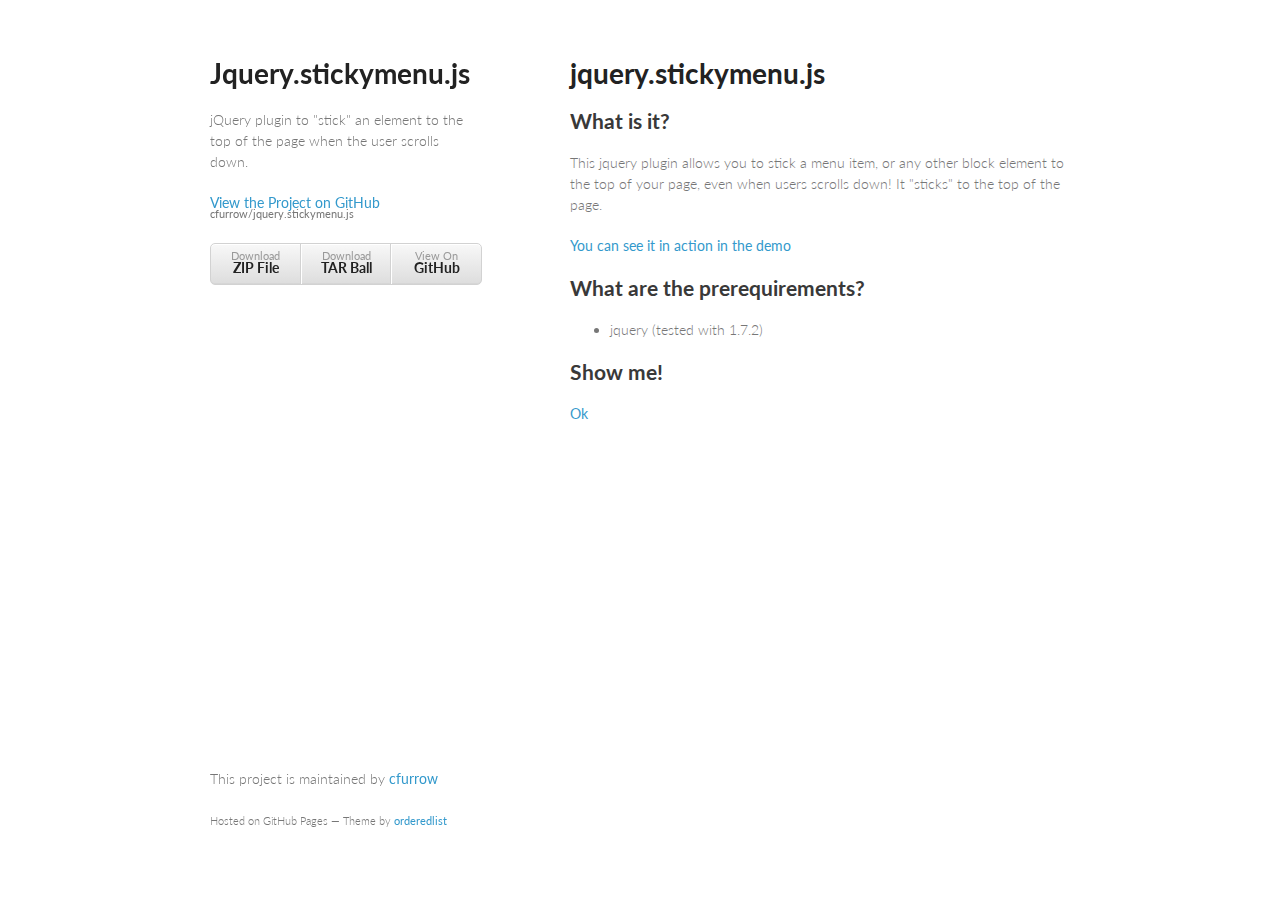
<file: index.html>
<!doctype html>
<html>
  <head>
    <meta charset="utf-8">
    <meta http-equiv="X-UA-Compatible" content="chrome=1">
    <title>Jquery.stickymenu.js by cfurrow</title>

    <link rel="stylesheet" href="stylesheets/styles.css">
    <link rel="stylesheet" href="stylesheets/pygment_trac.css">
    <meta name="viewport" content="width=device-width, initial-scale=1, user-scalable=no">
    <!--[if lt IE 9]>
    <script src="//html5shiv.googlecode.com/svn/trunk/html5.js"></script>
    <![endif]-->
  </head>
  <body>
    <div class="wrapper">
      <header>
        <h1>Jquery.stickymenu.js</h1>
        <p>jQuery plugin to &quot;stick&quot; an element to the top of the page when the user scrolls down.</p>

        <p class="view"><a href="https://github.com/cfurrow/jquery.stickymenu.js">View the Project on GitHub <small>cfurrow/jquery.stickymenu.js</small></a></p>


        <ul>
          <li><a href="https://github.com/cfurrow/jquery.stickymenu.js/zipball/master">Download <strong>ZIP File</strong></a></li>
          <li><a href="https://github.com/cfurrow/jquery.stickymenu.js/tarball/master">Download <strong>TAR Ball</strong></a></li>
          <li><a href="https://github.com/cfurrow/jquery.stickymenu.js">View On <strong>GitHub</strong></a></li>
        </ul>
      </header>
      <section>
        <h1>jquery.stickymenu.js</h1>

<h2>What is it?</h2>

<p>This jquery plugin allows you to stick a menu item, or any other block element to the top of your page, even when users scrolls down! It "sticks" to the top of the page.</p>

<p><a href="demo/index.html">You can see it in action in the demo</a></p>

<h2>What are the prerequirements?</h2>

<ul>
<li>jquery (tested with 1.7.2)</li>
</ul><h2>Show me!</h2>

<p><a href="demo/index.html">Ok</a></p>
      </section>
      <footer>
        <p>This project is maintained by <a href="https://github.com/cfurrow">cfurrow</a></p>
        <p><small>Hosted on GitHub Pages &mdash; Theme by <a href="https://github.com/orderedlist">orderedlist</a></small></p>
      </footer>
    </div>
    <script src="javascripts/scale.fix.js"></script>
    <script type="text/javascript">
      var gaJsHost = (("https:" == document.location.protocol) ? "https://ssl." : "http://www.");
      document.write(unescape("%3Cscript src='" + gaJsHost + "google-analytics.com/ga.js' type='text/javascript'%3E%3C/script%3E"));
    </script>
      <script type="text/javascript">
      try {
      var pageTracker = _gat._getTracker("UA-33508071-5");
      pageTracker._trackPageview();
      } catch(err) {}
    </script>
    
  </body>
</html>
</file>
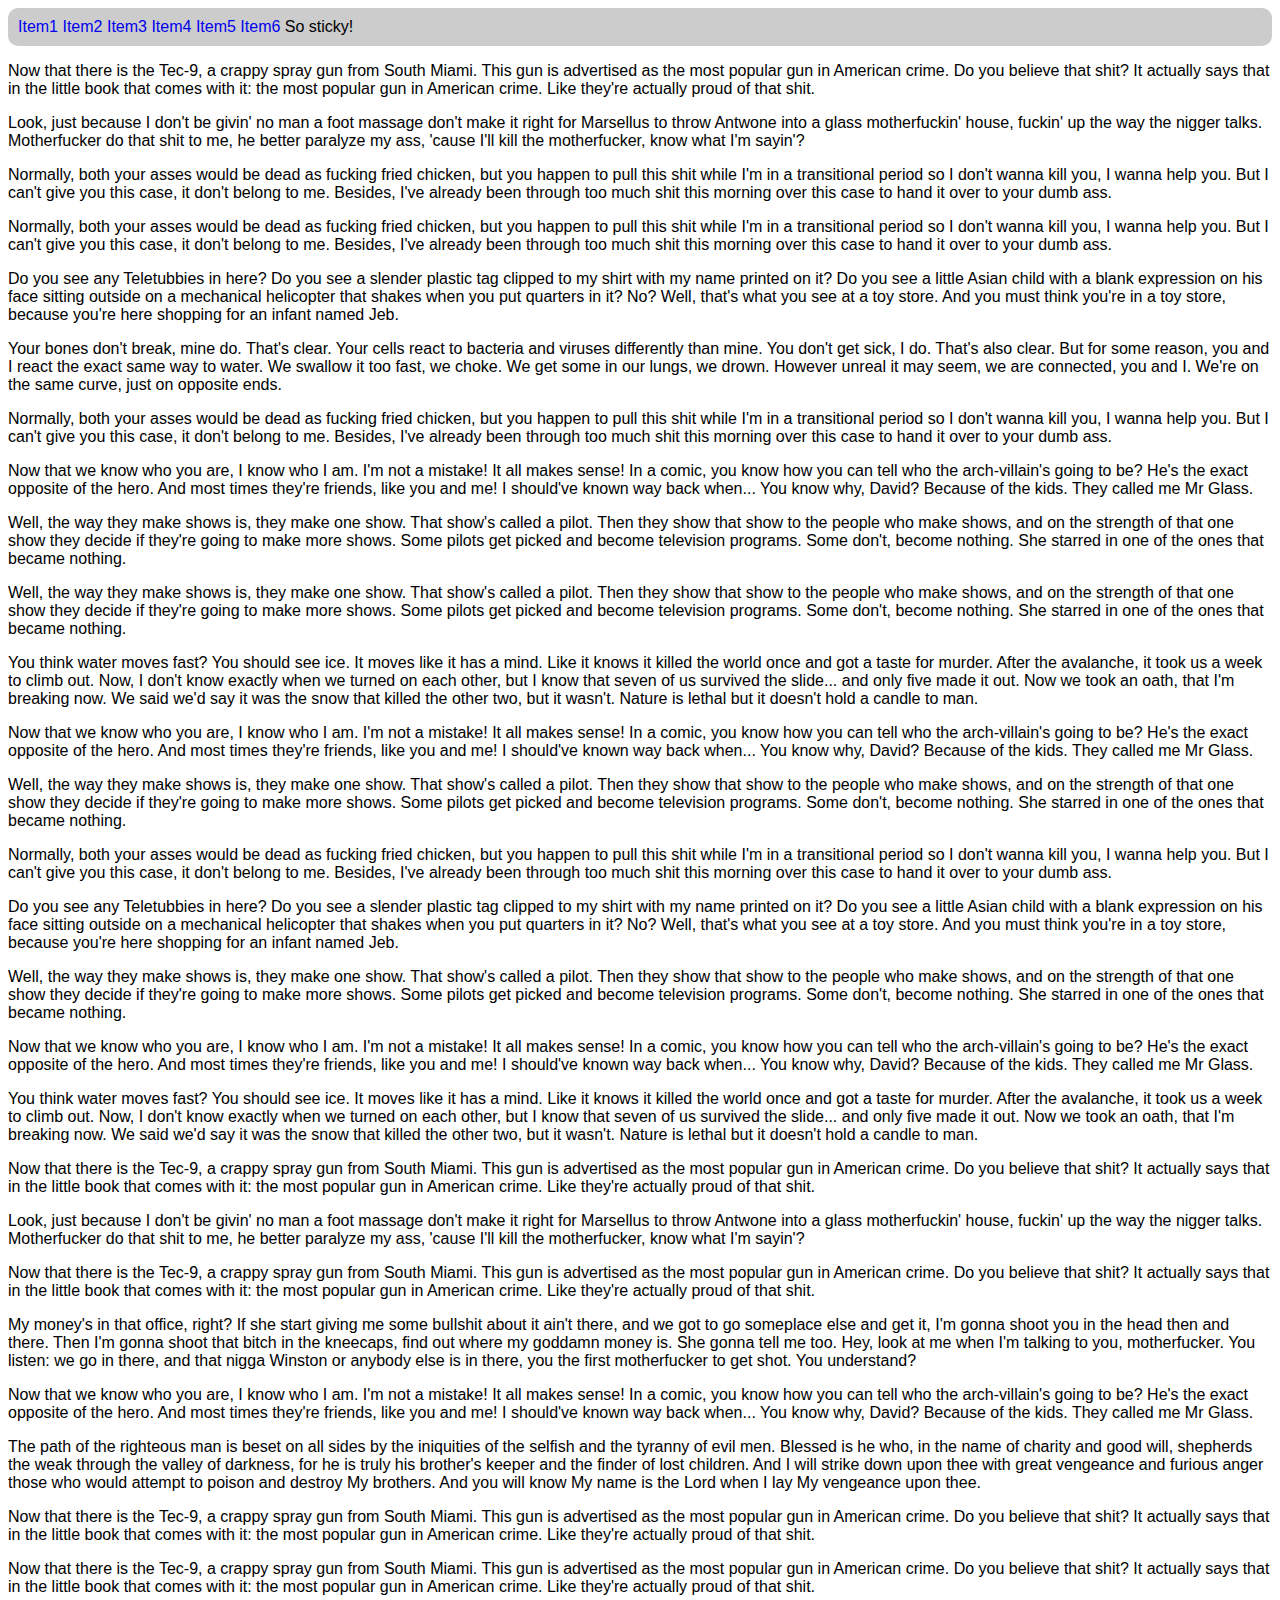
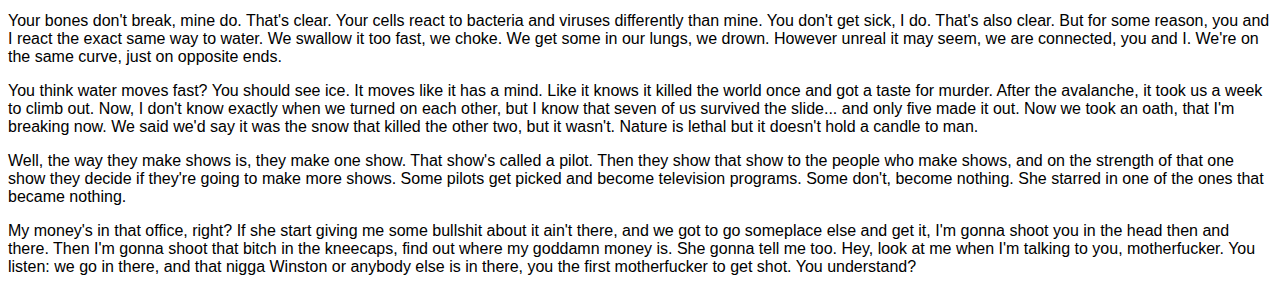
<file: demo/index.html>
<!DOCTYPE html>
<html>
  <head>
    <title>jquery.stickymenu.js Demo</title>
    <link rel="stylesheet" type="text/css" href="css/jquery.stickymenu.css" />
    <link rel="stylesheet" type="text/css" href="css/demo.css" />
  </head>
  <body>

    <div id="theMenu">
      <ul>
        <li><a href="#">Item1</a></li>
        <li><a href="#">Item2</a></li>
        <li><a href="#">Item3</a></li>
        <li><a href="#">Item4</a></li>
        <li><a href="#">Item5</a></li>
        <li><a href="#">Item6</a></li>
      </ul>
      <span class="hide-until-stuck">
        So sticky!
      </span>
    </div>

    <!-- start slipsum code -->

    <p>Now that there is the Tec-9, a crappy spray gun from South Miami. This gun is advertised as the most popular gun in American crime. Do you believe that shit? It actually says that in the little book that comes with it: the most popular gun in American crime. Like they're actually proud of that shit.  </p>

    <p>Look, just because I don't be givin' no man a foot massage don't make it right for Marsellus to throw Antwone into a glass motherfuckin' house, fuckin' up the way the nigger talks. Motherfucker do that shit to me, he better paralyze my ass, 'cause I'll kill the motherfucker, know what I'm sayin'? </p>

    <p>Normally, both your asses would be dead as fucking fried chicken, but you happen to pull this shit while I'm in a transitional period so I don't wanna kill you, I wanna help you. But I can't give you this case, it don't belong to me. Besides, I've already been through too much shit this morning over this case to hand it over to your dumb ass. </p>

    <p>Normally, both your asses would be dead as fucking fried chicken, but you happen to pull this shit while I'm in a transitional period so I don't wanna kill you, I wanna help you. But I can't give you this case, it don't belong to me. Besides, I've already been through too much shit this morning over this case to hand it over to your dumb ass. </p>

    <p>Do you see any Teletubbies in here? Do you see a slender plastic tag clipped to my shirt with my name printed on it? Do you see a little Asian child with a blank expression on his face sitting outside on a mechanical helicopter that shakes when you put quarters in it? No? Well, that's what you see at a toy store. And you must think you're in a toy store, because you're here shopping for an infant named Jeb. </p>

    <p>Your bones don't break, mine do. That's clear. Your cells react to bacteria and viruses differently than mine. You don't get sick, I do. That's also clear. But for some reason, you and I react the exact same way to water. We swallow it too fast, we choke. We get some in our lungs, we drown. However unreal it may seem, we are connected, you and I. We're on the same curve, just on opposite ends. </p>

    <p>Normally, both your asses would be dead as fucking fried chicken, but you happen to pull this shit while I'm in a transitional period so I don't wanna kill you, I wanna help you. But I can't give you this case, it don't belong to me. Besides, I've already been through too much shit this morning over this case to hand it over to your dumb ass. </p>

    <p>Now that we know who you are, I know who I am. I'm not a mistake! It all makes sense! In a comic, you know how you can tell who the arch-villain's going to be? He's the exact opposite of the hero. And most times they're friends, like you and me! I should've known way back when... You know why, David? Because of the kids. They called me Mr Glass. </p>

    <p>Well, the way they make shows is, they make one show. That show's called a pilot. Then they show that show to the people who make shows, and on the strength of that one show they decide if they're going to make more shows. Some pilots get picked and become television programs. Some don't, become nothing. She starred in one of the ones that became nothing. </p>

    <p>Well, the way they make shows is, they make one show. That show's called a pilot. Then they show that show to the people who make shows, and on the strength of that one show they decide if they're going to make more shows. Some pilots get picked and become television programs. Some don't, become nothing. She starred in one of the ones that became nothing. </p>

    <p>You think water moves fast? You should see ice. It moves like it has a mind. Like it knows it killed the world once and got a taste for murder. After the avalanche, it took us a week to climb out. Now, I don't know exactly when we turned on each other, but I know that seven of us survived the slide... and only five made it out. Now we took an oath, that I'm breaking now. We said we'd say it was the snow that killed the other two, but it wasn't. Nature is lethal but it doesn't hold a candle to man. </p>

    <p>Now that we know who you are, I know who I am. I'm not a mistake! It all makes sense! In a comic, you know how you can tell who the arch-villain's going to be? He's the exact opposite of the hero. And most times they're friends, like you and me! I should've known way back when... You know why, David? Because of the kids. They called me Mr Glass. </p>

    <p>Well, the way they make shows is, they make one show. That show's called a pilot. Then they show that show to the people who make shows, and on the strength of that one show they decide if they're going to make more shows. Some pilots get picked and become television programs. Some don't, become nothing. She starred in one of the ones that became nothing. </p>

    <p>Normally, both your asses would be dead as fucking fried chicken, but you happen to pull this shit while I'm in a transitional period so I don't wanna kill you, I wanna help you. But I can't give you this case, it don't belong to me. Besides, I've already been through too much shit this morning over this case to hand it over to your dumb ass. </p>

    <p>Do you see any Teletubbies in here? Do you see a slender plastic tag clipped to my shirt with my name printed on it? Do you see a little Asian child with a blank expression on his face sitting outside on a mechanical helicopter that shakes when you put quarters in it? No? Well, that's what you see at a toy store. And you must think you're in a toy store, because you're here shopping for an infant named Jeb. </p>

    <p>Well, the way they make shows is, they make one show. That show's called a pilot. Then they show that show to the people who make shows, and on the strength of that one show they decide if they're going to make more shows. Some pilots get picked and become television programs. Some don't, become nothing. She starred in one of the ones that became nothing. </p>

    <p>Now that we know who you are, I know who I am. I'm not a mistake! It all makes sense! In a comic, you know how you can tell who the arch-villain's going to be? He's the exact opposite of the hero. And most times they're friends, like you and me! I should've known way back when... You know why, David? Because of the kids. They called me Mr Glass. </p>

    <p>You think water moves fast? You should see ice. It moves like it has a mind. Like it knows it killed the world once and got a taste for murder. After the avalanche, it took us a week to climb out. Now, I don't know exactly when we turned on each other, but I know that seven of us survived the slide... and only five made it out. Now we took an oath, that I'm breaking now. We said we'd say it was the snow that killed the other two, but it wasn't. Nature is lethal but it doesn't hold a candle to man. </p>

    <p>Now that there is the Tec-9, a crappy spray gun from South Miami. This gun is advertised as the most popular gun in American crime. Do you believe that shit? It actually says that in the little book that comes with it: the most popular gun in American crime. Like they're actually proud of that shit.  </p>

    <p>Look, just because I don't be givin' no man a foot massage don't make it right for Marsellus to throw Antwone into a glass motherfuckin' house, fuckin' up the way the nigger talks. Motherfucker do that shit to me, he better paralyze my ass, 'cause I'll kill the motherfucker, know what I'm sayin'? </p>

    <p>Now that there is the Tec-9, a crappy spray gun from South Miami. This gun is advertised as the most popular gun in American crime. Do you believe that shit? It actually says that in the little book that comes with it: the most popular gun in American crime. Like they're actually proud of that shit.  </p>

    <p>My money's in that office, right? If she start giving me some bullshit about it ain't there, and we got to go someplace else and get it, I'm gonna shoot you in the head then and there. Then I'm gonna shoot that bitch in the kneecaps, find out where my goddamn money is. She gonna tell me too. Hey, look at me when I'm talking to you, motherfucker. You listen: we go in there, and that nigga Winston or anybody else is in there, you the first motherfucker to get shot. You understand? </p>

    <p>Now that we know who you are, I know who I am. I'm not a mistake! It all makes sense! In a comic, you know how you can tell who the arch-villain's going to be? He's the exact opposite of the hero. And most times they're friends, like you and me! I should've known way back when... You know why, David? Because of the kids. They called me Mr Glass. </p>

    <p>The path of the righteous man is beset on all sides by the iniquities of the selfish and the tyranny of evil men. Blessed is he who, in the name of charity and good will, shepherds the weak through the valley of darkness, for he is truly his brother's keeper and the finder of lost children. And I will strike down upon thee with great vengeance and furious anger those who would attempt to poison and destroy My brothers. And you will know My name is the Lord when I lay My vengeance upon thee. </p>

    <p>Now that there is the Tec-9, a crappy spray gun from South Miami. This gun is advertised as the most popular gun in American crime. Do you believe that shit? It actually says that in the little book that comes with it: the most popular gun in American crime. Like they're actually proud of that shit.  </p>

    <p>Now that there is the Tec-9, a crappy spray gun from South Miami. This gun is advertised as the most popular gun in American crime. Do you believe that shit? It actually says that in the little book that comes with it: the most popular gun in American crime. Like they're actually proud of that shit.  </p>

    <p>Your bones don't break, mine do. That's clear. Your cells react to bacteria and viruses differently than mine. You don't get sick, I do. That's also clear. But for some reason, you and I react the exact same way to water. We swallow it too fast, we choke. We get some in our lungs, we drown. However unreal it may seem, we are connected, you and I. We're on the same curve, just on opposite ends. </p>

    <p>You think water moves fast? You should see ice. It moves like it has a mind. Like it knows it killed the world once and got a taste for murder. After the avalanche, it took us a week to climb out. Now, I don't know exactly when we turned on each other, but I know that seven of us survived the slide... and only five made it out. Now we took an oath, that I'm breaking now. We said we'd say it was the snow that killed the other two, but it wasn't. Nature is lethal but it doesn't hold a candle to man. </p>

    <p>Well, the way they make shows is, they make one show. That show's called a pilot. Then they show that show to the people who make shows, and on the strength of that one show they decide if they're going to make more shows. Some pilots get picked and become television programs. Some don't, become nothing. She starred in one of the ones that became nothing. </p>

    <p>My money's in that office, right? If she start giving me some bullshit about it ain't there, and we got to go someplace else and get it, I'm gonna shoot you in the head then and there. Then I'm gonna shoot that bitch in the kneecaps, find out where my goddamn money is. She gonna tell me too. Hey, look at me when I'm talking to you, motherfucker. You listen: we go in there, and that nigga Winston or anybody else is in there, you the first motherfucker to get shot. You understand? </p>

    <!-- please do not remove this line -->

    <div style="display:none;">
    <a href="http://slipsum.com">lorem ipsum</a></div>

    <!-- end slipsum code -->
    
   
    <script src="https://ajax.googleapis.com/ajax/libs/jquery/1.7.2/jquery.min.js"></script>
    <script src="jquery.stickymenu.js"></script>
    <script>
      $("#theMenu").stickyMenu();
    </script>
  </body>
</html>
</file>
<file: stylesheets/styles.css>
@import url(https://fonts.googleapis.com/css?family=Lato:300italic,700italic,300,700);

body {
  padding:50px;
  font:14px/1.5 Lato, "Helvetica Neue", Helvetica, Arial, sans-serif;
  color:#777;
  font-weight:300;
}

h1, h2, h3, h4, h5, h6 {
  color:#222;
  margin:0 0 20px;
}

p, ul, ol, table, pre, dl {
  margin:0 0 20px;
}

h1, h2, h3 {
  line-height:1.1;
}

h1 {
  font-size:28px;
}

h2 {
  color:#393939;
}

h3, h4, h5, h6 {
  color:#494949;
}

a {
  color:#39c;
  font-weight:400;
  text-decoration:none;
}

a small {
  font-size:11px;
  color:#777;
  margin-top:-0.6em;
  display:block;
}

.wrapper {
  width:860px;
  margin:0 auto;
}

blockquote {
  border-left:1px solid #e5e5e5;
  margin:0;
  padding:0 0 0 20px;
  font-style:italic;
}

code, pre {
  font-family:Monaco, Bitstream Vera Sans Mono, Lucida Console, Terminal;
  color:#333;
  font-size:12px;
}

pre {
  padding:8px 15px;
  background: #f8f8f8;  
  border-radius:5px;
  border:1px solid #e5e5e5;
  overflow-x: auto;
}

table {
  width:100%;
  border-collapse:collapse;
}

th, td {
  text-align:left;
  padding:5px 10px;
  border-bottom:1px solid #e5e5e5;
}

dt {
  color:#444;
  font-weight:700;
}

th {
  color:#444;
}

img {
  max-width:100%;
}

header {
  width:270px;
  float:left;
  position:fixed;
}

header ul {
  list-style:none;
  height:40px;
  
  padding:0;
  
  background: #eee;
  background: -moz-linear-gradient(top, #f8f8f8 0%, #dddddd 100%);
  background: -webkit-gradient(linear, left top, left bottom, color-stop(0%,#f8f8f8), color-stop(100%,#dddddd));
  background: -webkit-linear-gradient(top, #f8f8f8 0%,#dddddd 100%);
  background: -o-linear-gradient(top, #f8f8f8 0%,#dddddd 100%);
  background: -ms-linear-gradient(top, #f8f8f8 0%,#dddddd 100%);
  background: linear-gradient(top, #f8f8f8 0%,#dddddd 100%);
  
  border-radius:5px;
  border:1px solid #d2d2d2;
  box-shadow:inset #fff 0 1px 0, inset rgba(0,0,0,0.03) 0 -1px 0;
  width:270px;
}

header li {
  width:89px;
  float:left;
  border-right:1px solid #d2d2d2;
  height:40px;
}

header ul a {
  line-height:1;
  font-size:11px;
  color:#999;
  display:block;
  text-align:center;
  padding-top:6px;
  height:40px;
}

strong {
  color:#222;
  font-weight:700;
}

header ul li + li {
  width:88px;
  border-left:1px solid #fff;
}

header ul li + li + li {
  border-right:none;
  width:89px;
}

header ul a strong {
  font-size:14px;
  display:block;
  color:#222;
}

section {
  width:500px;
  float:right;
  padding-bottom:50px;
}

small {
  font-size:11px;
}

hr {
  border:0;
  background:#e5e5e5;
  height:1px;
  margin:0 0 20px;
}

footer {
  width:270px;
  float:left;
  position:fixed;
  bottom:50px;
}

@media print, screen and (max-width: 960px) {
  
  div.wrapper {
    width:auto;
    margin:0;
  }
  
  header, section, footer {
    float:none;
    position:static;
    width:auto;
  }
  
  header {
    padding-right:320px;
  }
  
  section {
    border:1px solid #e5e5e5;
    border-width:1px 0;
    padding:20px 0;
    margin:0 0 20px;
  }
  
  header a small {
    display:inline;
  }
  
  header ul {
    position:absolute;
    right:50px;
    top:52px;
  }
}

@media print, screen and (max-width: 720px) {
  body {
    word-wrap:break-word;
  }
  
  header {
    padding:0;
  }
  
  header ul, header p.view {
    position:static;
  }
  
  pre, code {
    word-wrap:normal;
  }
}

@media print, screen and (max-width: 480px) {
  body {
    padding:15px;
  }
  
  header ul {
    display:none;
  }
}

@media print {
  body {
    padding:0.4in;
    font-size:12pt;
    color:#444;
  }
}
</file>
<file: stylesheets/pygment_trac.css>
.highlight  { background: #ffffff; }
.highlight .c { color: #999988; font-style: italic } /* Comment */
.highlight .err { color: #a61717; background-color: #e3d2d2 } /* Error */
.highlight .k { font-weight: bold } /* Keyword */
.highlight .o { font-weight: bold } /* Operator */
.highlight .cm { color: #999988; font-style: italic } /* Comment.Multiline */
.highlight .cp { color: #999999; font-weight: bold } /* Comment.Preproc */
.highlight .c1 { color: #999988; font-style: italic } /* Comment.Single */
.highlight .cs { color: #999999; font-weight: bold; font-style: italic } /* Comment.Special */
.highlight .gd { color: #000000; background-color: #ffdddd } /* Generic.Deleted */
.highlight .gd .x { color: #000000; background-color: #ffaaaa } /* Generic.Deleted.Specific */
.highlight .ge { font-style: italic } /* Generic.Emph */
.highlight .gr { color: #aa0000 } /* Generic.Error */
.highlight .gh { color: #999999 } /* Generic.Heading */
.highlight .gi { color: #000000; background-color: #ddffdd } /* Generic.Inserted */
.highlight .gi .x { color: #000000; background-color: #aaffaa } /* Generic.Inserted.Specific */
.highlight .go { color: #888888 } /* Generic.Output */
.highlight .gp { color: #555555 } /* Generic.Prompt */
.highlight .gs { font-weight: bold } /* Generic.Strong */
.highlight .gu { color: #800080; font-weight: bold; } /* Generic.Subheading */
.highlight .gt { color: #aa0000 } /* Generic.Traceback */
.highlight .kc { font-weight: bold } /* Keyword.Constant */
.highlight .kd { font-weight: bold } /* Keyword.Declaration */
.highlight .kn { font-weight: bold } /* Keyword.Namespace */
.highlight .kp { font-weight: bold } /* Keyword.Pseudo */
.highlight .kr { font-weight: bold } /* Keyword.Reserved */
.highlight .kt { color: #445588; font-weight: bold } /* Keyword.Type */
.highlight .m { color: #009999 } /* Literal.Number */
.highlight .s { color: #d14 } /* Literal.String */
.highlight .na { color: #008080 } /* Name.Attribute */
.highlight .nb { color: #0086B3 } /* Name.Builtin */
.highlight .nc { color: #445588; font-weight: bold } /* Name.Class */
.highlight .no { color: #008080 } /* Name.Constant */
.highlight .ni { color: #800080 } /* Name.Entity */
.highlight .ne { color: #990000; font-weight: bold } /* Name.Exception */
.highlight .nf { color: #990000; font-weight: bold } /* Name.Function */
.highlight .nn { color: #555555 } /* Name.Namespace */
.highlight .nt { color: #000080 } /* Name.Tag */
.highlight .nv { color: #008080 } /* Name.Variable */
.highlight .ow { font-weight: bold } /* Operator.Word */
.highlight .w { color: #bbbbbb } /* Text.Whitespace */
.highlight .mf { color: #009999 } /* Literal.Number.Float */
.highlight .mh { color: #009999 } /* Literal.Number.Hex */
.highlight .mi { color: #009999 } /* Literal.Number.Integer */
.highlight .mo { color: #009999 } /* Literal.Number.Oct */
.highlight .sb { color: #d14 } /* Literal.String.Backtick */
.highlight .sc { color: #d14 } /* Literal.String.Char */
.highlight .sd { color: #d14 } /* Literal.String.Doc */
.highlight .s2 { color: #d14 } /* Literal.String.Double */
.highlight .se { color: #d14 } /* Literal.String.Escape */
.highlight .sh { color: #d14 } /* Literal.String.Heredoc */
.highlight .si { color: #d14 } /* Literal.String.Interpol */
.highlight .sx { color: #d14 } /* Literal.String.Other */
.highlight .sr { color: #009926 } /* Literal.String.Regex */
.highlight .s1 { color: #d14 } /* Literal.String.Single */
.highlight .ss { color: #990073 } /* Literal.String.Symbol */
.highlight .bp { color: #999999 } /* Name.Builtin.Pseudo */
.highlight .vc { color: #008080 } /* Name.Variable.Class */
.highlight .vg { color: #008080 } /* Name.Variable.Global */
.highlight .vi { color: #008080 } /* Name.Variable.Instance */
.highlight .il { color: #009999 } /* Literal.Number.Integer.Long */
.highlight .hll { background-color: #ffffcc }
.highlight  { background: #f0f3f3; }
.highlight .c { color: #0099FF; font-style: italic } /* Comment */
.highlight .err { color: #AA0000; background-color: #FFAAAA } /* Error */
.highlight .k { color: #006699; font-weight: bold } /* Keyword */
.highlight .o { color: #555555 } /* Operator */
.highlight .cm { color: #0099FF; font-style: italic } /* Comment.Multiline */
.highlight .cp { color: #009999 } /* Comment.Preproc */
.highlight .c1 { color: #0099FF; font-style: italic } /* Comment.Single */
.highlight .cs { color: #0099FF; font-weight: bold; font-style: italic } /* Comment.Special */
.highlight .gd { background-color: #FFCCCC; border: 1px solid #CC0000 } /* Generic.Deleted */
.highlight .ge { font-style: italic } /* Generic.Emph */
.highlight .gr { color: #FF0000 } /* Generic.Error */
.highlight .gh { color: #003300; font-weight: bold } /* Generic.Heading */
.highlight .gi { background-color: #CCFFCC; border: 1px solid #00CC00 } /* Generic.Inserted */
.highlight .go { color: #AAAAAA } /* Generic.Output */
.highlight .gp { color: #000099; font-weight: bold } /* Generic.Prompt */
.highlight .gs { font-weight: bold } /* Generic.Strong */
.highlight .gu { color: #003300; font-weight: bold } /* Generic.Subheading */
.highlight .gt { color: #99CC66 } /* Generic.Traceback */
.highlight .kc { color: #006699; font-weight: bold } /* Keyword.Constant */
.highlight .kd { color: #006699; font-weight: bold } /* Keyword.Declaration */
.highlight .kn { color: #006699; font-weight: bold } /* Keyword.Namespace */
.highlight .kp { color: #006699 } /* Keyword.Pseudo */
.highlight .kr { color: #006699; font-weight: bold } /* Keyword.Reserved */
.highlight .kt { color: #007788; font-weight: bold } /* Keyword.Type */
.highlight .m { color: #FF6600 } /* Literal.Number */
.highlight .s { color: #CC3300 } /* Literal.String */
.highlight .na { color: #330099 } /* Name.Attribute */
.highlight .nb { color: #336666 } /* Name.Builtin */
.highlight .nc { color: #00AA88; font-weight: bold } /* Name.Class */
.highlight .no { color: #336600 } /* Name.Constant */
.highlight .nd { color: #9999FF } /* Name.Decorator */
.highlight .ni { color: #999999; font-weight: bold } /* Name.Entity */
.highlight .ne { color: #CC0000; font-weight: bold } /* Name.Exception */
.highlight .nf { color: #CC00FF } /* Name.Function */
.highlight .nl { color: #9999FF } /* Name.Label */
.highlight .nn { color: #00CCFF; font-weight: bold } /* Name.Namespace */
.highlight .nt { color: #330099; font-weight: bold } /* Name.Tag */
.highlight .nv { color: #003333 } /* Name.Variable */
.highlight .ow { color: #000000; font-weight: bold } /* Operator.Word */
.highlight .w { color: #bbbbbb } /* Text.Whitespace */
.highlight .mf { color: #FF6600 } /* Literal.Number.Float */
.highlight .mh { color: #FF6600 } /* Literal.Number.Hex */
.highlight .mi { color: #FF6600 } /* Literal.Number.Integer */
.highlight .mo { color: #FF6600 } /* Literal.Number.Oct */
.highlight .sb { color: #CC3300 } /* Literal.String.Backtick */
.highlight .sc { color: #CC3300 } /* Literal.String.Char */
.highlight .sd { color: #CC3300; font-style: italic } /* Literal.String.Doc */
.highlight .s2 { color: #CC3300 } /* Literal.String.Double */
.highlight .se { color: #CC3300; font-weight: bold } /* Literal.String.Escape */
.highlight .sh { color: #CC3300 } /* Literal.String.Heredoc */
.highlight .si { color: #AA0000 } /* Literal.String.Interpol */
.highlight .sx { color: #CC3300 } /* Literal.String.Other */
.highlight .sr { color: #33AAAA } /* Literal.String.Regex */
.highlight .s1 { color: #CC3300 } /* Literal.String.Single */
.highlight .ss { color: #FFCC33 } /* Literal.String.Symbol */
.highlight .bp { color: #336666 } /* Name.Builtin.Pseudo */
.highlight .vc { color: #003333 } /* Name.Variable.Class */
.highlight .vg { color: #003333 } /* Name.Variable.Global */
.highlight .vi { color: #003333 } /* Name.Variable.Instance */
.highlight .il { color: #FF6600 } /* Literal.Number.Integer.Long */

.type-csharp .highlight .k { color: #0000FF }
.type-csharp .highlight .kt { color: #0000FF }
.type-csharp .highlight .nf { color: #000000; font-weight: normal }
.type-csharp .highlight .nc { color: #2B91AF }
.type-csharp .highlight .nn { color: #000000 }
.type-csharp .highlight .s { color: #A31515 }
.type-csharp .highlight .sc { color: #A31515 }
</file>
<file: demo/css/demo.css>
body {
  font-family: Helvetica, Arial, sans-serif;
}
a {
  text-decoration: none;
}
a:hover {
  text-decoration: underline;
}
ul,
li {
  margin: 0;
  padding: 0;
  list-style: none;
  display: inline-block;
}
#theMenu {
  background-color: #ccc;
  padding: 10px;
  border-radius: 10px;
  -moz-border-radius: 10px;
  -webkit-border-radius: 10px;
}
#theMenu .hide-until-fixed {
  padding-left: 30px;
  display: none;
}
.fixed #theMenu,
#theMenu.fixed {
  box-shadow: 1px 2px 10px 3px #aaaaaa;
  -moz-box-shadow: 1px 2px 10px 3px #aaaaaa;
  -webkit-box-shadow: 1px 2px 10px 3px #aaaaaa;
}
.fixed #theMenu .hide-until-fixed,
#theMenu.fixed .hide-until-fixed {
  display: inline;
}
</file>
